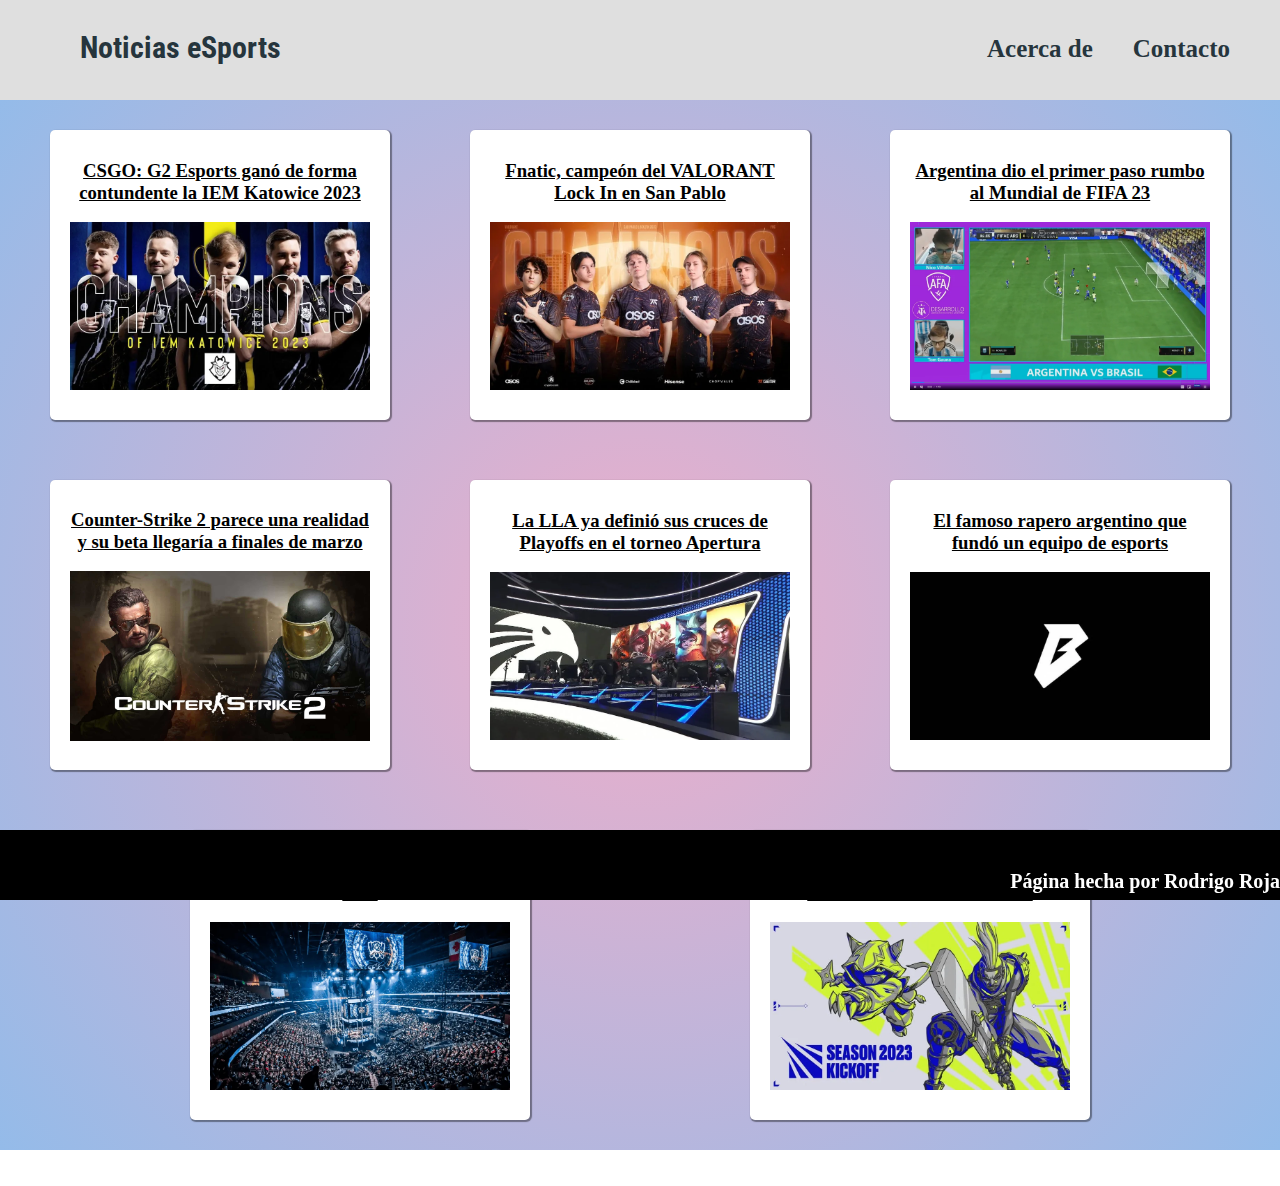
<file: index.html>
<!DOCTYPE html>
<html lang="en">
<head>
    <meta charset="UTF-8">
    <meta http-equiv="X-UA-Compatible" content="IE=edge">
    <meta name="viewport" content="width=device-width, initial-scale=1.0">
    <title>Document</title>
    <link rel="stylesheet" href="index.css">
    <link rel="preconnect" href="https://fonts.googleapis.com">
<link rel="preconnect" href="https://fonts.gstatic.com" crossorigin>
<link href="https://fonts.googleapis.com/css2?family=Roboto+Condensed:wght@300&display=swap" rel="stylesheet">
</head>
<body>
    <div class="header">
        <div class="robito">Noticias eSports</div>
        <nav>
            <ul>
                <a href="acercade.html"><li>Acerca de</li></a>
                <a href="redes.html"><li>Contacto</li></a>
            </ul>
        </nav>
    </div>
    <div class="cuerpo">
    <div class="tarjeta">
       <a href="g2campeon.html"><h3>CSGO: G2 Esports ganó de forma contundente la IEM Katowice 2023 </h3></a> <br>
        <img src="g2campeon.jpg" alt="">
 
    </div>
    <div class="tarjeta">
        <a href="fnatic.html"> <h3>Fnatic, campeón del VALORANT Lock In en San Pablo </h3></a> <br>
        <img src="fnatic.jpg" alt="">

    </div>
    <div class="tarjeta">
       <a href="argentina.html"><h3>Argentina dio el primer paso rumbo al Mundial de FIFA 23</a>
        </h3> <br>
        <img src="argentina.png" alt="">
 
    </div>
    <div class="tarjeta">
       <a href="cs2.html"> <h3>Counter-Strike 2 parece una realidad y su beta llegaría a finales de marzo </h3><br></a>
        <img src="cs2.jpg" alt="">

    </div>
    <div class="tarjeta">
        <a href="lla.html"><h3>La LLA ya definió sus cruces de Playoffs en el torneo Apertura </h3></a><br>
        <img src="LLA.JPG" alt="">

    </div>
    <div class="tarjeta">
        <a href="papo.html"><h3>El famoso rapero argentino que fundó un equipo de esports  </h3></a><br>
        <img src="bestia.jpg" alt="">

    </div>
    <div class="tarjeta">
        <a href="lol.html"><h3>LoL | Fuertes cambios en Worlds y MSI</h3></a><br>
        <img src="lol.jpg" alt="">

    </div>
    <div class="tarjeta">
       <a href="lla.html"> <h3>LLA confirmó los 10 jugadores que estarán en el Season Kickoff</h3></a><br>
        <img src="kikof.jpg" alt="">
      
     </div>
      </div> 
      <br>
      <br>
    <footer>
      <div class="nombre">Página hecha por Rodrigo Roja</div>
    </footer>
</body>
</html>
</file>
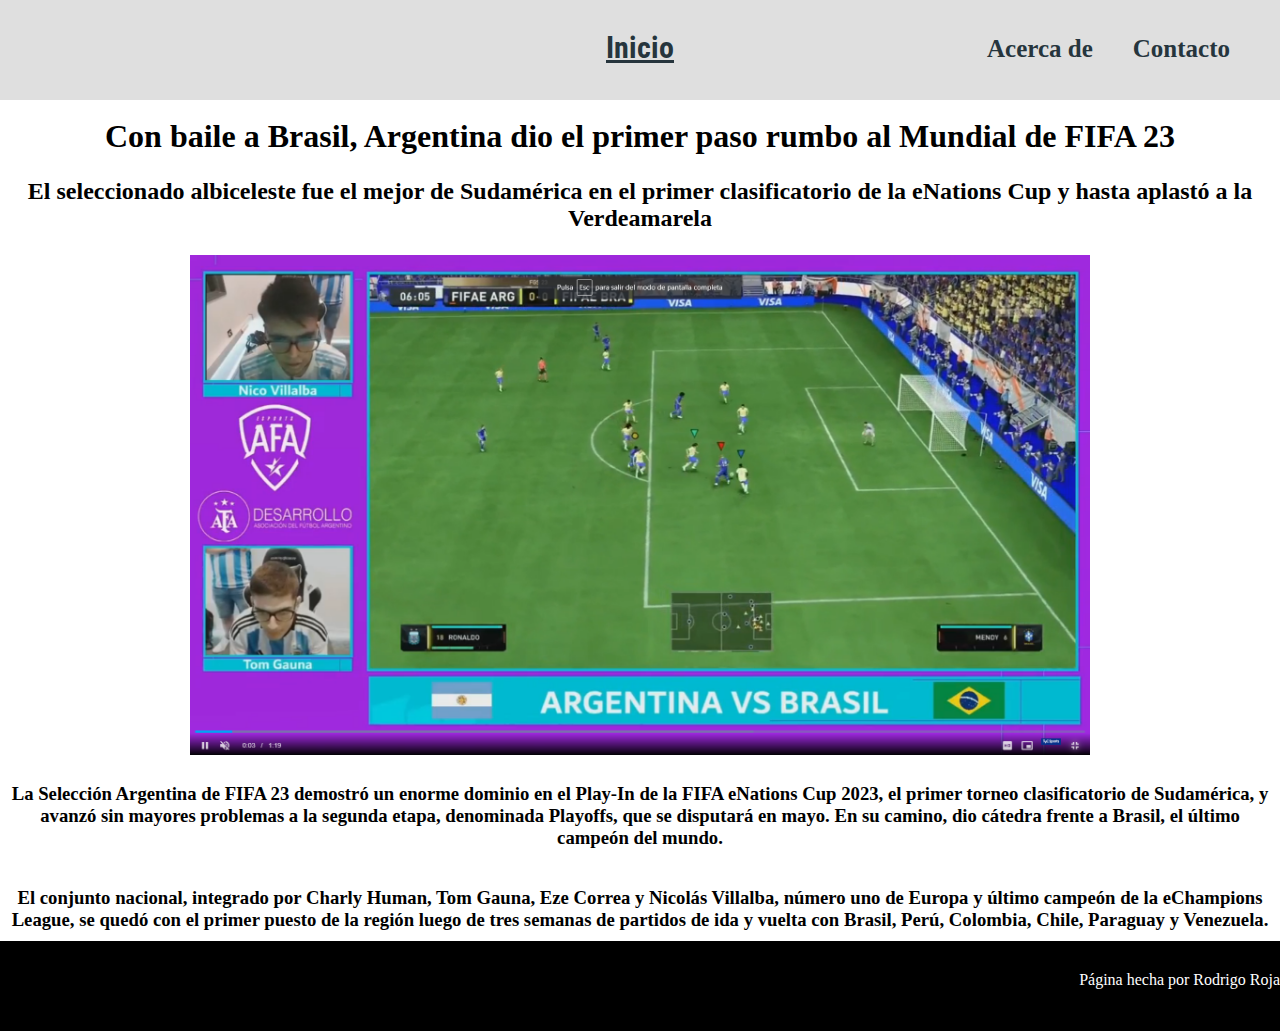
<file: argentina.html>
<!DOCTYPE html>
<html lang="en">
<head>
    <meta charset="UTF-8">
    <meta http-equiv="X-UA-Compatible" content="IE=edge">
    <meta name="viewport" content="width=device-width, initial-scale=1.0">
    <title>Document</title>
    <link rel="preconnect" href="https://fonts.gstatic.com" crossorigin>
  <link href="https://fonts.googleapis.com/css2?family=Roboto+Condensed:wght@300&display=swap" rel="stylesheet">
  <link rel="stylesheet" href="data.css">
</head>
<body>
    <div class="header">
        <div class="robito"><a href="index.html">Inicio</a></div>
        <nav>
            <ul>
                <a href="acercade.html"><li>Acerca de</li></a>
                <a href="redes.html"><li>Contacto</li></a>
            </ul>
        </nav>
    </div>
      <br> <h1>Con baile a Brasil, Argentina dio el primer paso rumbo al Mundial de FIFA 23</h1>
      <br> <h2>El seleccionado albiceleste fue el mejor de Sudamérica en el primer clasificatorio de la eNations Cup y hasta aplastó a la Verdeamarela</h2>
      <br> <img src="argentina.png" alt="" width="900px" height="500px">
      <br> <h3>La Selección Argentina de FIFA 23 demostró un enorme dominio en el Play-In de la FIFA eNations Cup 2023, el primer torneo clasificatorio de Sudamérica, y avanzó sin mayores problemas a la segunda etapa, denominada Playoffs, que se disputará en mayo. En su camino, dio cátedra frente a Brasil, el último campeón del mundo.</h3>
      <br> <h3>El conjunto nacional, integrado por Charly Human, Tom Gauna, Eze Correa y Nicolás Villalba, número uno de Europa y último campeón de la eChampions League, se quedó con el primer puesto de la región luego de tres semanas de partidos de ida y vuelta con Brasil, Perú, Colombia, Chile, Paraguay y Venezuela.

      </h3>




    <footer>
        <div class="nombre">Página hecha por Rodrigo Roja</div>
      </footer>
</body>
</html>
</file>
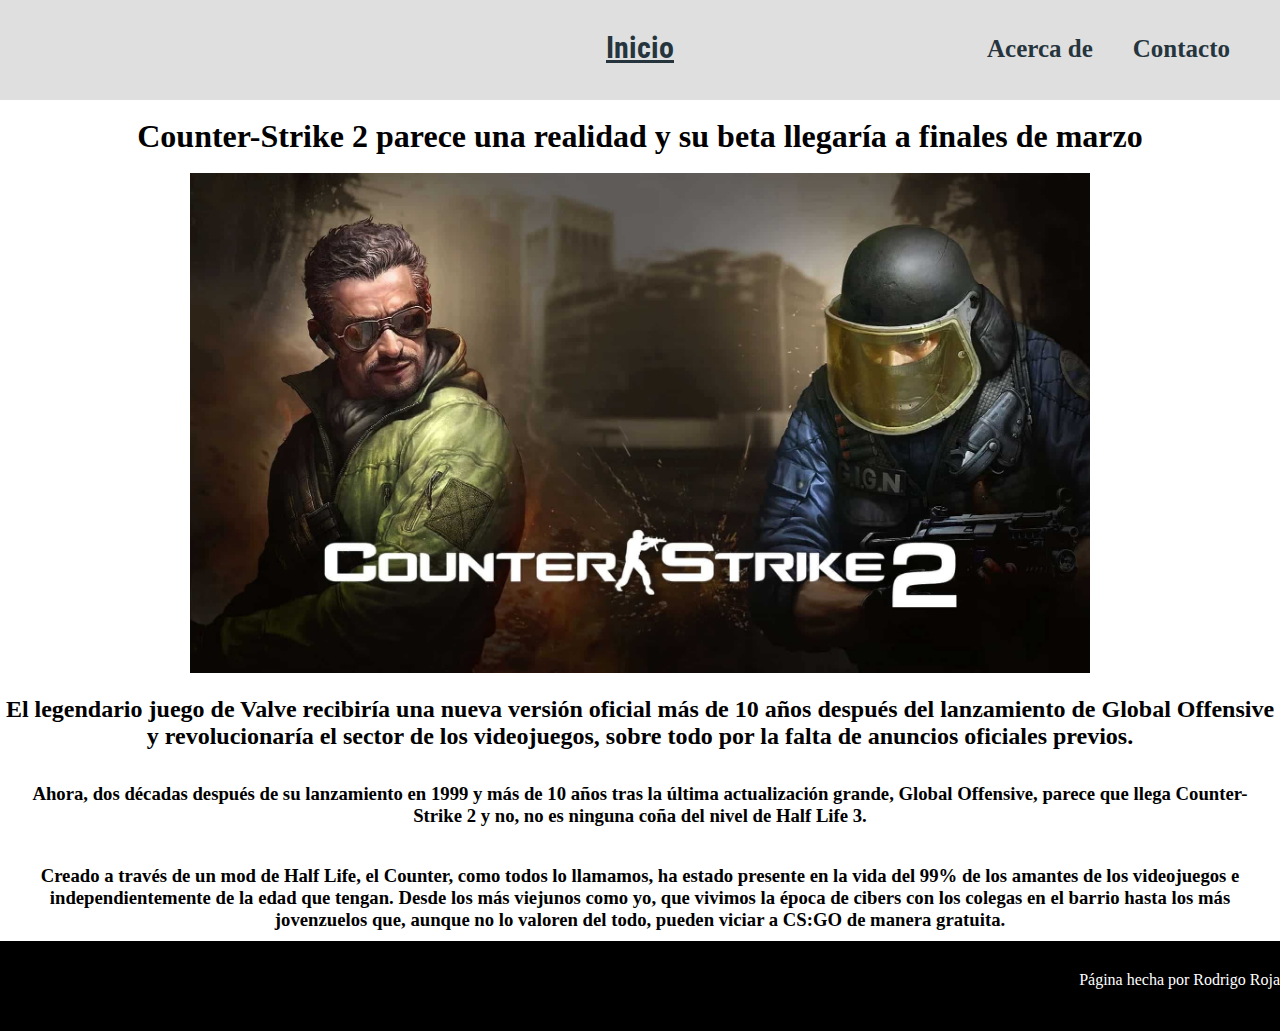
<file: cs2.html>
<!DOCTYPE html>
<html lang="en">
<head>
    <meta charset="UTF-8">
    <meta http-equiv="X-UA-Compatible" content="IE=edge">
    <meta name="viewport" content="width=device-width, initial-scale=1.0">
    <title>Document</title>
    <link rel="preconnect" href="https://fonts.gstatic.com" crossorigin>
  <link href="https://fonts.googleapis.com/css2?family=Roboto+Condensed:wght@300&display=swap" rel="stylesheet">
  <link rel="stylesheet" href="data.css">
</head>
<body>
    <div class="header">
        <div class="robito"><a href="index.html">Inicio</a></div>
        <nav>
            <ul>
                <a href="acercade.html"><li>Acerca de</li></a>
                <a href="redes.html"><li>Contacto</li></a>
            </ul>
        </nav>
    </div>
      <br><h1>Counter-Strike 2 parece una realidad y su beta llegaría a finales de marzo</h1>
      <br> <img src="cs2.jpg" alt="" width="900px" height="500px">
      <br> <h2>El legendario juego de Valve recibiría una nueva versión oficial más de 10 años después del lanzamiento de Global Offensive y revolucionaría el sector de los videojuegos, sobre todo por la falta de anuncios oficiales previos.</h2>
      <br> <h3>Ahora, dos décadas después de su lanzamiento en 1999 y más de 10 años tras la última actualización grande, Global Offensive, parece que llega Counter-Strike 2 y no, no es ninguna coña del nivel de Half Life 3. </h3>
      <br> <h3>Creado a través de un mod de Half Life, el Counter, como todos lo llamamos, ha estado presente en la vida del 99% de los amantes de los videojuegos e independientemente de la edad que tengan.

        Desde los más viejunos como yo, que vivimos la época de cibers con los colegas en el barrio hasta los más jovenzuelos que, aunque no lo valoren del todo, pueden viciar a CS:GO de manera gratuita.
        
        </h3>


    <footer>
        <div class="nombre">Página hecha por Rodrigo Roja</div>
      </footer>
</body>
</html>
</file>
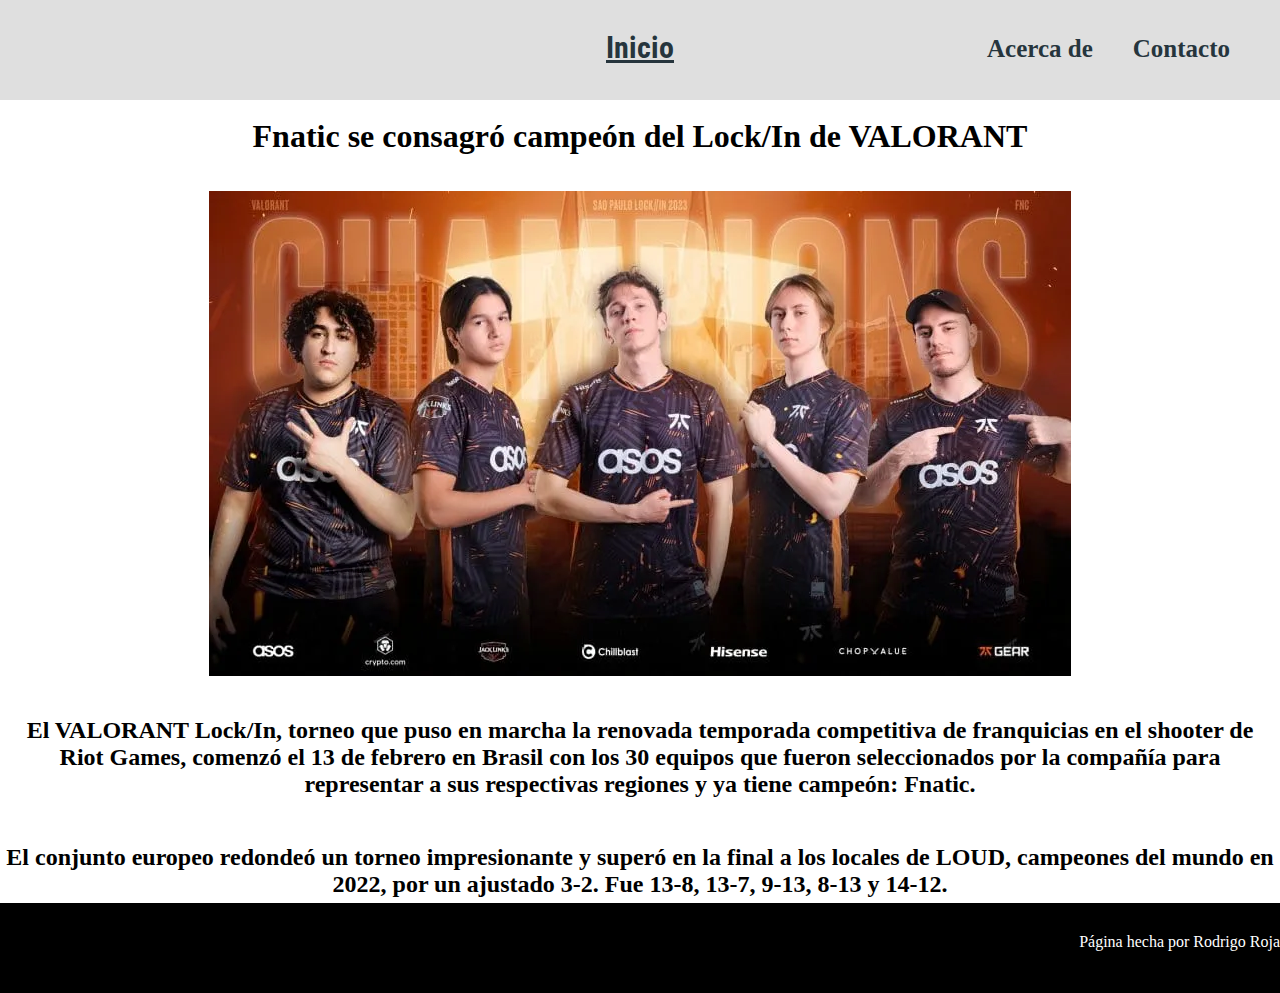
<file: fnatic.html>
<!DOCTYPE html>
<html lang="en">
<head>
    <meta charset="UTF-8">
    <meta http-equiv="X-UA-Compatible" content="IE=edge">
    <meta name="viewport" content="width=device-width, initial-scale=1.0">
    <title>Document</title>
    <link rel="preconnect" href="https://fonts.gstatic.com" crossorigin>
  <link href="https://fonts.googleapis.com/css2?family=Roboto+Condensed:wght@300&display=swap" rel="stylesheet">
  <link rel="stylesheet" href="data.css">
</head>
<body>
    <div class="header">
        <div class="robito"><a href="index.html">Inicio</a></div>
        <nav>
            <ul>
                <a href="#"><li>Acerca de</li></a>
                <a href=""><li>Contacto</li></a>
            </ul>
        </nav>
    </div>
     <br>
       <h1>Fnatic se consagró campeón del Lock/In de VALORANT</h1>
       <br><br>
       <img src="fnatic.jpg" alt="">
       <br><br>
       <h2>El VALORANT Lock/In, torneo que puso en marcha la renovada temporada competitiva de franquicias en el shooter de Riot Games, comenzó el 13 de febrero en Brasil con los 30 equipos que fueron seleccionados por la compañía para representar a sus respectivas regiones y ya tiene campeón: Fnatic.</h2>
       <br><br>
       <h2>El conjunto europeo redondeó un torneo impresionante y superó en la final a los locales de LOUD, campeones del mundo en 2022, por un ajustado 3-2. Fue 13-8, 13-7, 9-13, 8-13 y 14-12.</h2>



    <footer>
        <div class="nombre">Página hecha por Rodrigo Roja</div>
      </footer>
</body>
</html>
</file>
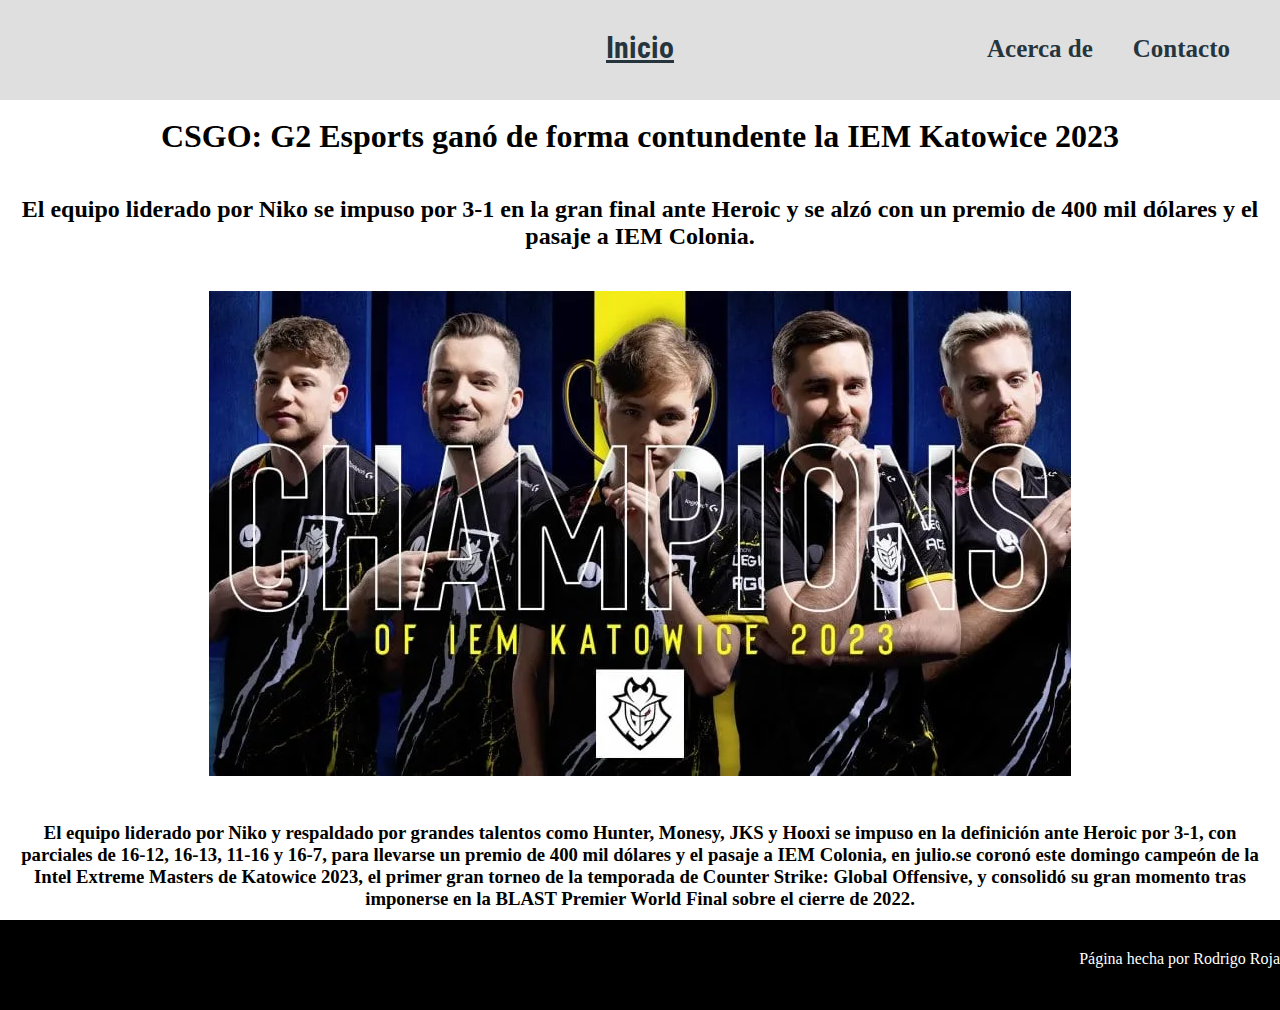
<file: g2campeon.html>
<!DOCTYPE html>
<html lang="en">
<head>
    <meta charset="UTF-8">
    <meta http-equiv="X-UA-Compatible" content="IE=edge">
    <meta name="viewport" content="width=device-width, initial-scale=1.0">
    <title>Document</title>
    <link rel="preconnect" href="https://fonts.gstatic.com" crossorigin>
    <link href="https://fonts.googleapis.com/css2?family=Roboto+Condensed:wght@300&display=swap" rel="stylesheet">
    <link rel="stylesheet" href="data.css">
</head>
<body>
    <div class="header">
        <div class="robito"><a href="index.html">Inicio</a></div>
        <nav>
            <ul>
                <a href="acercade.html"><li>Acerca de</li></a>
                <a href="redes.html"><li>Contacto</li></a>
            </ul>
        </nav>
    </div>
    <br>   <h1>CSGO: G2 Esports ganó de forma contundente la IEM Katowice 2023</h1>
   <br>
   <br>
   <h2>El equipo liderado por Niko se impuso por 3-1 en la gran final ante Heroic y se alzó con un premio de 400 mil dólares y el pasaje a IEM Colonia.</h2>
   
   <br> <br>
   <img src="g2campeon.jpg" alt="">
   <br><br>
    <h3>El equipo liderado por Niko y respaldado por grandes talentos como Hunter, Monesy, JKS y Hooxi se impuso en la definición ante Heroic por 3-1, con parciales de 16-12, 16-13, 11-16 y 16-7, para llevarse un premio de 400 mil dólares y el pasaje a IEM Colonia, en julio.se coronó este domingo campeón de la Intel Extreme Masters de Katowice 2023, el primer gran torneo de la temporada de 
    Counter Strike: Global Offensive, y consolidó su gran momento tras imponerse en la BLAST Premier World Final sobre el cierre de 2022.</h3>







    <footer>
        <div class="nombre">Página hecha por Rodrigo Roja</div>
      </footer>
    
</body>
</html>
</file>
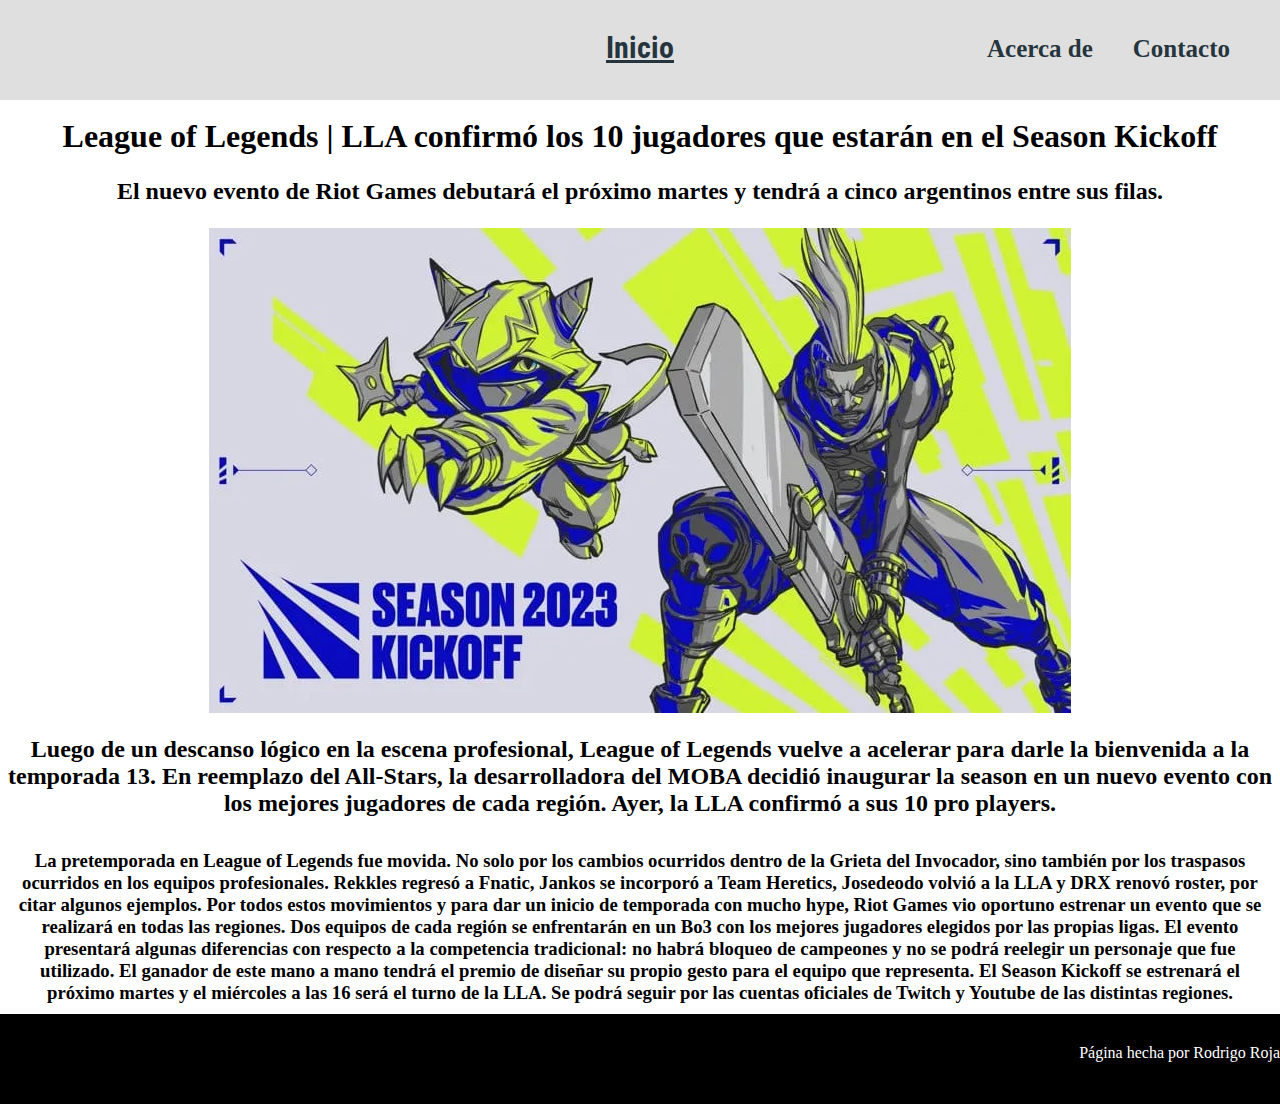
<file: kikof.html>
<!DOCTYPE html>
<html lang="en">
<head>
    <meta charset="UTF-8">
    <meta http-equiv="X-UA-Compatible" content="IE=edge">
    <meta name="viewport" content="width=device-width, initial-scale=1.0">
    <title>Document</title>
    <link rel="preconnect" href="https://fonts.gstatic.com" crossorigin>
  <link href="https://fonts.googleapis.com/css2?family=Roboto+Condensed:wght@300&display=swap" rel="stylesheet">
  <link rel="stylesheet" href="data.css">
</head>
<body>
    <div class="header">
        <div class="robito"><a href="index.html">Inicio</a></div>
        <nav>
            <ul>
                <a href="acercade.html"><li>Acerca de</li></a>
                <a href="redes.html"><li>Contacto</li></a>
            </ul>
        </nav>
    </div>
    <br><h1>League of Legends | LLA confirmó los 10 jugadores que estarán en el Season Kickoff</h1>
    <br><h2>El nuevo evento de Riot Games debutará el próximo martes y tendrá a cinco argentinos entre sus filas.</h2>
    <br><img src="kikof.jpg" alt="">
    <br> <h2>Luego de un descanso lógico en la escena profesional, League of Legends vuelve a acelerar para darle la bienvenida a la temporada 13. En reemplazo del All-Stars, la desarrolladora del MOBA decidió inaugurar la season en un nuevo evento con los mejores jugadores de cada región. Ayer, la LLA confirmó a sus 10 pro players.</h2>
    <br><h3>La pretemporada en League of Legends fue movida. No solo por los cambios ocurridos dentro de la Grieta del Invocador, sino también por los traspasos ocurridos en los equipos profesionales. Rekkles regresó a Fnatic, Jankos se incorporó a Team Heretics, Josedeodo volvió a la LLA y DRX renovó roster, por citar algunos ejemplos.

        Por todos estos movimientos y para dar un inicio de temporada con mucho hype, Riot Games vio oportuno estrenar un evento que se realizará en todas las regiones. Dos equipos de cada región se enfrentarán en un Bo3 con los mejores jugadores elegidos por las propias ligas.
        
        El evento presentará algunas diferencias con respecto a la competencia tradicional: no habrá bloqueo de campeones y no se podrá reelegir un personaje que fue utilizado. El ganador de este mano a mano tendrá el premio de diseñar su propio gesto para el equipo que representa. El Season Kickoff se estrenará el próximo martes y el miércoles a las 16 será el turno de la LLA. Se podrá seguir por las cuentas oficiales de Twitch y Youtube de las distintas regiones.</h3>



    <footer>
        <div class="nombre">Página hecha por Rodrigo Roja</div>
      </footer>
</body>
</html>
</file>
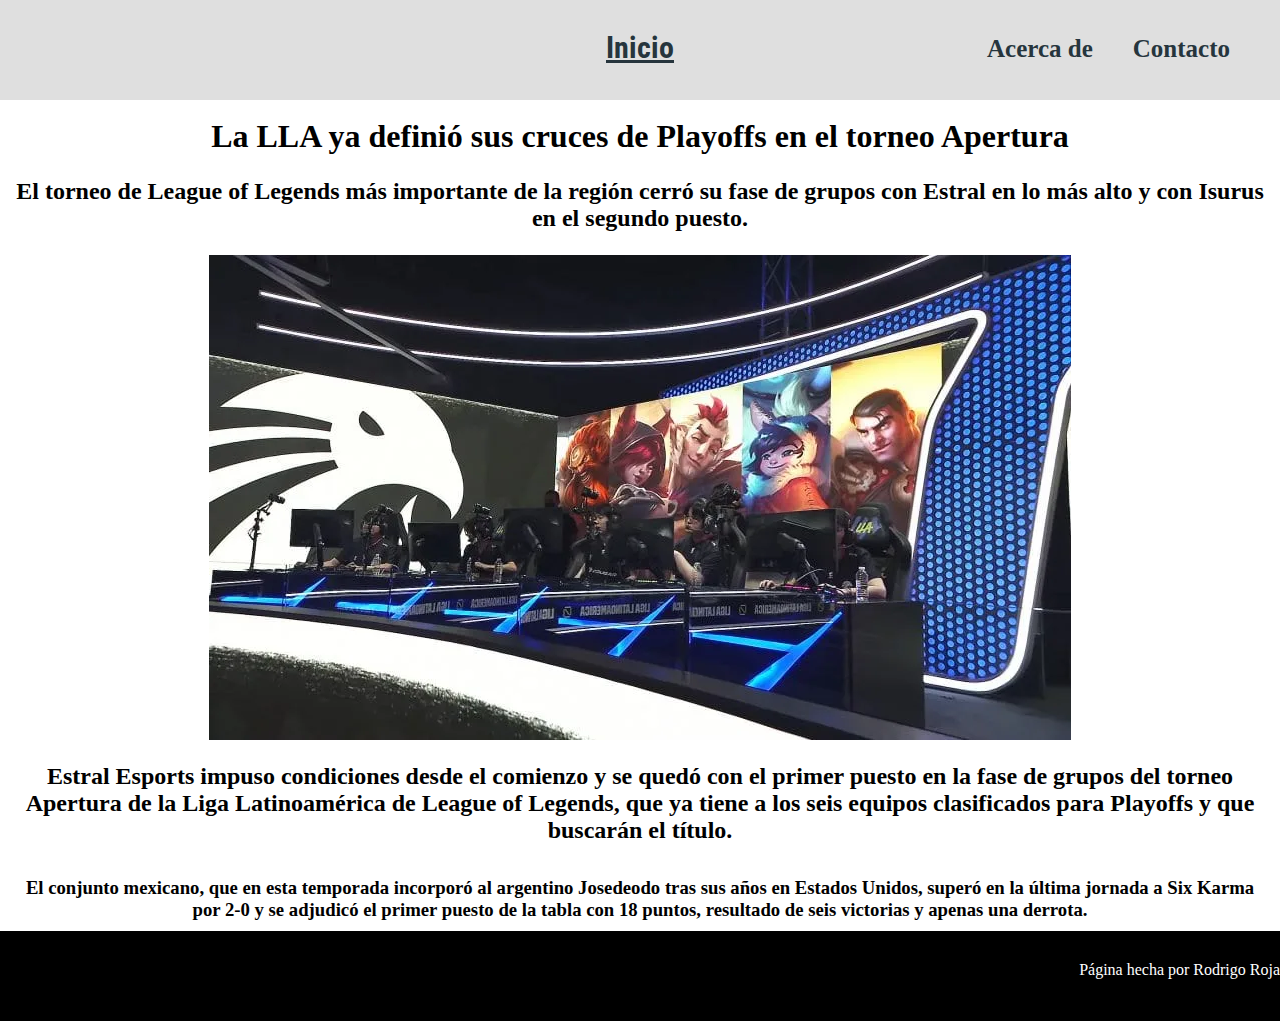
<file: lla.html>
<!DOCTYPE html>
<html lang="en">
<head>
    <meta charset="UTF-8">
    <meta http-equiv="X-UA-Compatible" content="IE=edge">
    <meta name="viewport" content="width=device-width, initial-scale=1.0">
    <title>Document</title>
    <link rel="preconnect" href="https://fonts.gstatic.com" crossorigin>
  <link href="https://fonts.googleapis.com/css2?family=Roboto+Condensed:wght@300&display=swap" rel="stylesheet">
  <link rel="stylesheet" href="data.css">
</head>
<body>
    <div class="header">
        <div class="robito"><a href="index.html">Inicio</a></div>
        <nav>
            <ul>
                <a href="acercade.html"><li>Acerca de</li></a>
                <a href="redes.html"><li>Contacto</li></a>
            </ul>
        </nav>
    </div>
     <br> <h1>La LLA ya definió sus cruces de Playoffs en el torneo Apertura</h1>
     <br> <h2>El torneo de League of Legends más importante de la región cerró su fase de grupos con Estral en lo más alto y con Isurus en el segundo puesto.</h2>
     <br><img src="LLA.JPG" alt="">
     <br> <h2>Estral Esports impuso condiciones desde el comienzo y se quedó con el primer puesto en la fase de grupos del torneo Apertura de la Liga Latinoamérica de League of Legends, que ya tiene a los seis equipos clasificados para Playoffs y que buscarán el título.</h2>
     <br> <h3>El conjunto mexicano, que en esta temporada incorporó al argentino Josedeodo tras sus años en Estados Unidos, superó en la última jornada a Six Karma por 2-0 y se adjudicó el primer puesto de la tabla con 18 puntos, resultado de seis victorias y apenas una derrota.</h3>




    <footer>
        <div class="nombre">Página hecha por Rodrigo Roja</div>
      </footer>
</body>
</html>
</file>
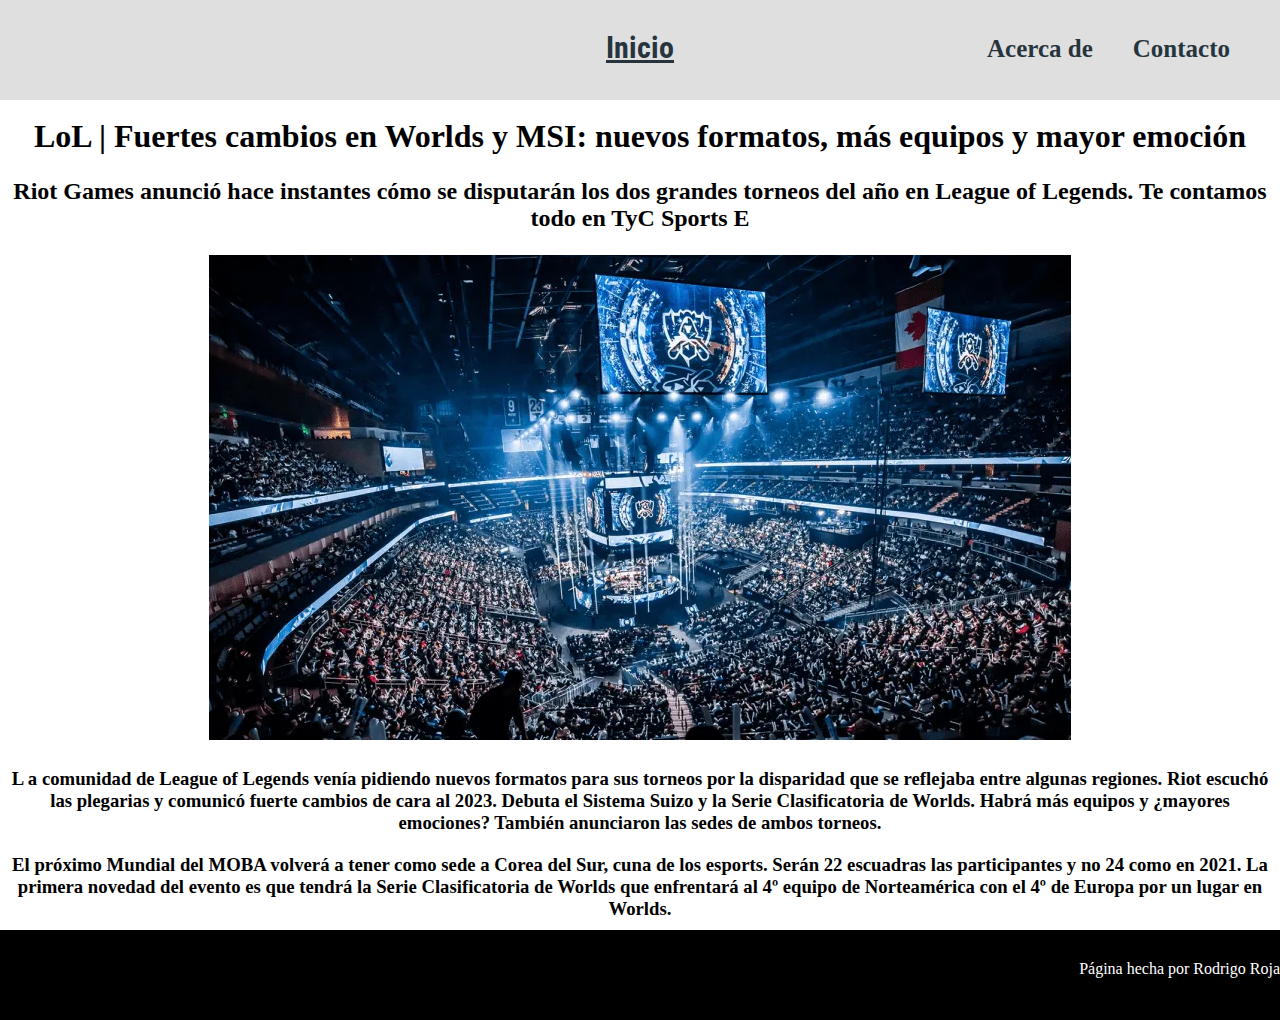
<file: lol.html>
<!DOCTYPE html>
<html lang="en">
<head>
    <meta charset="UTF-8">
    <meta http-equiv="X-UA-Compatible" content="IE=edge">
    <meta name="viewport" content="width=device-width, initial-scale=1.0">
    <title>Document</title>
    <link rel="preconnect" href="https://fonts.gstatic.com" crossorigin>
  <link href="https://fonts.googleapis.com/css2?family=Roboto+Condensed:wght@300&display=swap" rel="stylesheet">
  <link rel="stylesheet" href="data.css">
</head>
<body>
    <div class="header">
        <div class="robito"><a href="index.html">Inicio</a></div>
        <nav>
            <ul>
                <a href="acercade.html"><li>Acerca de</li></a>
                <a href="redes.html"><li>Contacto</li></a>
            </ul>
        </nav>
    </div>
    <br><h1>LoL | Fuertes cambios en Worlds y MSI: nuevos formatos, más equipos y mayor emoción  </h1>
    <br> <h2>Riot Games anunció hace instantes cómo se disputarán los dos grandes torneos del año en League of Legends. Te contamos todo en TyC Sports E</h2>
    <br><img src="lol.jpg" alt="">
    <br><h3>L   a comunidad de League of Legends venía pidiendo nuevos formatos para sus torneos por la disparidad que se reflejaba entre algunas regiones. Riot escuchó las plegarias y comunicó fuerte cambios de cara al 2023. Debuta el Sistema Suizo y la Serie Clasificatoria de Worlds. Habrá más equipos y ¿mayores emociones? También anunciaron las sedes de ambos torneos.</h3>
    <h3>El próximo Mundial del MOBA volverá a tener como sede a Corea del Sur, cuna de los esports. Serán 22 escuadras las participantes y no 24 como en 2021. La primera novedad del evento es que tendrá la Serie Clasificatoria de Worlds que enfrentará al 4º equipo de Norteamérica con el 4º de Europa por un lugar en Worlds. </h3>




    <footer>
        <div class="nombre">Página hecha por Rodrigo Roja</div>
      </footer>
</body>
</html>
</file>
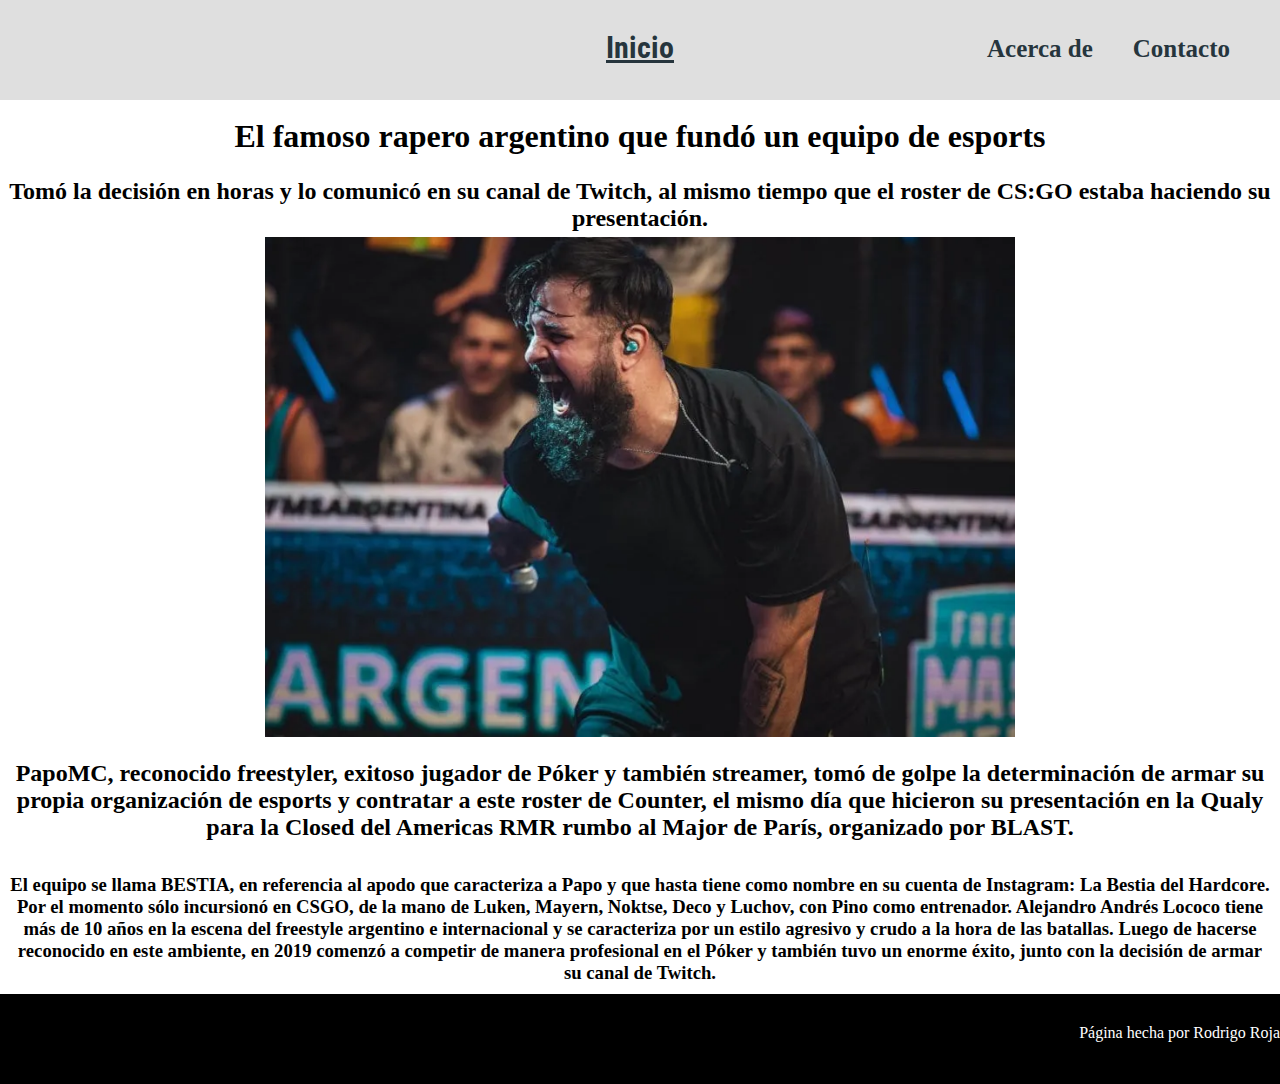
<file: papo.html>
<!DOCTYPE html>
<html lang="en">
<head>
    <meta charset="UTF-8">
    <meta http-equiv="X-UA-Compatible" content="IE=edge">
    <meta name="viewport" content="width=device-width, initial-scale=1.0">
    <title>Document</title>
    <link rel="preconnect" href="https://fonts.gstatic.com" crossorigin>
  <link href="https://fonts.googleapis.com/css2?family=Roboto+Condensed:wght@300&display=swap" rel="stylesheet">
  <link rel="stylesheet" href="data.css">
</head>
<body>
    <div class="header">
        <div class="robito"><a href="index.html">Inicio</a></div>
        <nav>
            <ul>
                <a href="acercade.html"><li>Acerca de</li></a>
                <a href="redes.html"><li>Contacto</li></a>
            </ul>
        </nav>
    </div>
    <br> <h1>El famoso rapero argentino que fundó un equipo de esports</h1>
    <br> <h2>Tomó la decisión en horas y lo comunicó en su canal de Twitch, al mismo tiempo que el roster de CS:GO estaba haciendo su presentación.</h2>
    <img src="papo.jpg" alt="" height="500px">
    <br><h2>PapoMC, reconocido freestyler, exitoso jugador de Póker y también streamer, tomó de golpe la determinación de armar su propia organización de esports y contratar a este roster de Counter, el mismo día que hicieron su presentación en la Qualy para la Closed del Americas RMR rumbo al Major de París, organizado por BLAST. </h2>
    <br>
    <h3>El equipo se llama BESTIA, en referencia al apodo que caracteriza a Papo y que hasta tiene como nombre en su cuenta de Instagram: La Bestia del Hardcore. Por el momento sólo incursionó en CSGO, de la mano de Luken, Mayern, Noktse, Deco y Luchov, con Pino como entrenador.

        Alejandro Andrés Lococo tiene más de 10 años en la escena del freestyle argentino e internacional y se caracteriza por un estilo agresivo y crudo a la hora de las batallas. Luego de hacerse reconocido en este ambiente, en 2019 comenzó a competir de manera profesional en el Póker y también tuvo un enorme éxito, junto con la decisión de armar su canal de Twitch.</h3>




    <footer>
        <div class="nombre">Página hecha por Rodrigo Roja</div>
      </footer>
</body>
</html>
</file>
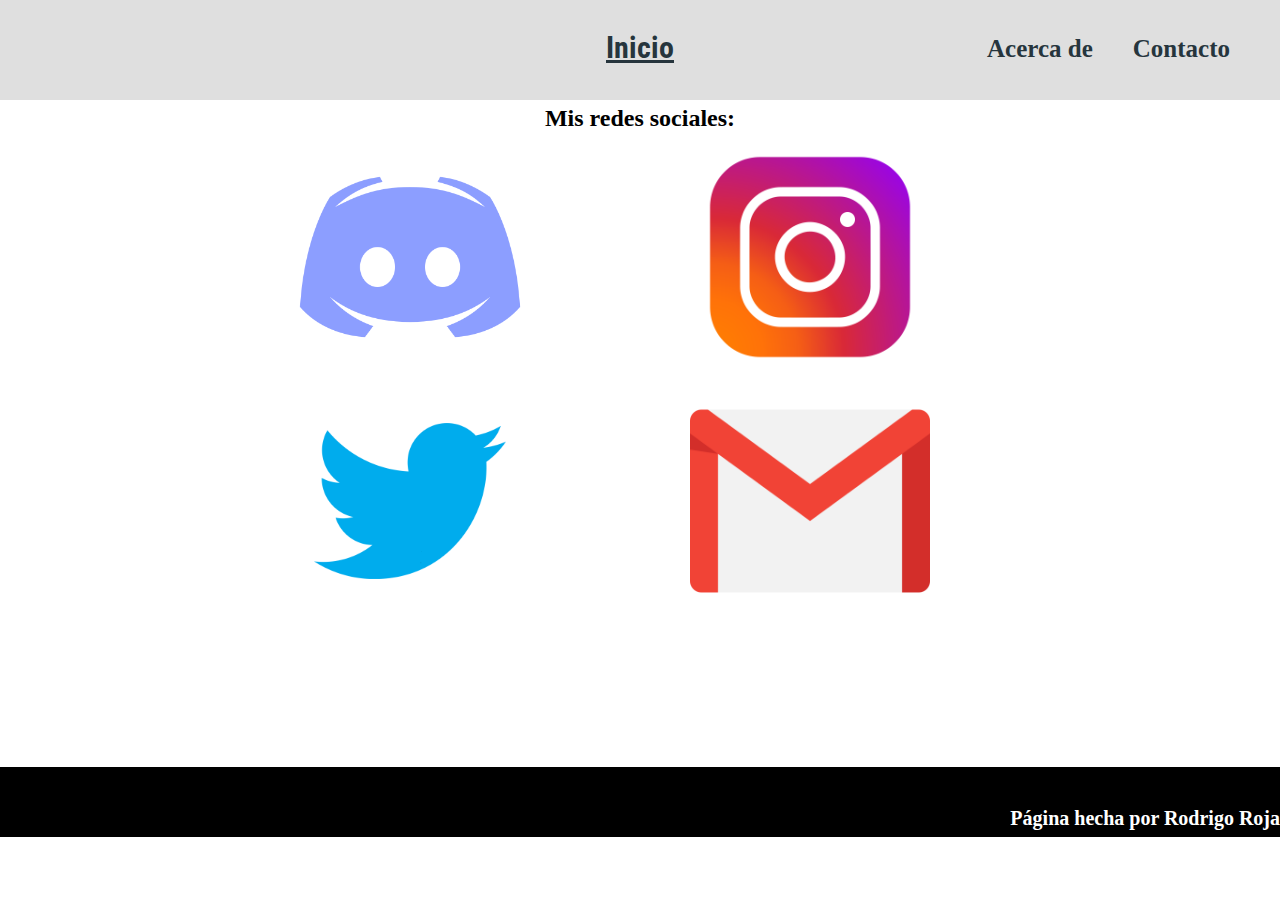
<file: redes.html>
<!DOCTYPE html>
<html lang="en">
<head>
    <meta charset="UTF-8">
    <meta http-equiv="X-UA-Compatible" content="IE=edge">
    <meta name="viewport" content="width=device-width, initial-scale=1.0">
    <title>Document</title>
    <link rel="preconnect" href="https://fonts.gstatic.com" crossorigin>
  <link href="https://fonts.googleapis.com/css2?family=Roboto+Condensed:wght@300&display=swap" rel="stylesheet">
  <link rel="stylesheet" href="redes.css">
</head>
<body>
    <div class="header">
        <div class="robito"><a href="index.html">Inicio</a></div>
        <nav>
            <ul>
                <a href="acercade.html"><li>Acerca de</li></a>
                <a href="redes.html"><li>Contacto</li></a>
            </ul>
        </nav>
    </div>
    <h2>Mis redes sociales:</h2>
      <div class="spam"> 
        <a href="https://discord.gg/Cq7w3kJX7x"><img src="discord.png" alt="" width="240" height="240px" ></a><br>
       <a href="https://www.instagram.com/eternalsunmer/"><img src="instagram.png" alt="" width="240" height="240px"  ></a><br>
       <a href="https://twitter.com/s1nrise"><img src="twitter.png" alt="" width="240" height="240px"  ></a><br>
       <a href="mailto:rrodrigoroja@gmail.com"> <img src="281769.png" alt=""  width="240" height="240px" ></a><br>


      
       

       
      </div>




    <footer>
        <div class="nombre">Página hecha por Rodrigo Roja</div>
      </footer>
</body>
</html>
</file>
<file: index.css>
*{
    margin: 0;
    padding: 0;
}
body{
    background-color: white;
    display: flex;
    flex-direction: column;
    align-items: center;
}
.header{
    margin: 0;
    background-color: #dfdfdf;
    width: 100%;
    height: 100px;
    min-width: 800px;
}
ul{
    display: flex;
    list-style: none;
    justify-content: end;
    align-items: end;
    margin-top: -30px;
    text-decoration: none;
    margin-right: 30px;
}
ul a{
    text-decoration: none;
}
li{
    color: #26353d;
    font-size: 25px;
    margin: 0px 20px 0px 20px;
    font-weight: bolder;
}
li:hover{
    color: #4c6e80;
}
.robito{
    font-family: 'Roboto Condensed', sans-serif;
    color: #26353d;
    font-size: 30px;
    font-weight: bolder;
    margin-top: 30px;
    margin-left: 80px;
    
}

.barrita a{
    text-decoration: none;
    margin: 0 20px 0 20px;
    font-weight: bold;
    font-family: Arial, Helvetica, sans-serif;
}
.cuerpo{
   background: rgb(238,174,202);
   background: radial-gradient(circle, rgba(238,174,202,1) 0%, rgba(148,187,233,1) 100%);
   background-repeat: repeat;
   width: 100%;
   height: 100%;
   display: flex;
   flex-direction: row;
   justify-content: space-evenly;
   min-width: 800px;
   flex-wrap: wrap;
   min-height: 800px;

}
.tarjeta{
    width: 300px;
    height: 250px;
    margin: 30px;
    background-color: white;
    border-radius: 5px;
    display: flex;
    flex-direction: column;
    padding: 20px;
    transition: all 0.6s;
    box-shadow: 1px 1px 1px 1px rgba(0, 0, 0, 0.4);
    display: flex;
    justify-content: center; 
    text-align: center;
}

.tarjeta:hover{
    height: 250px;
    width: 300px;
    box-shadow:  15px 8px 15px 0px rgba(0, 0, 0, 0.4);
    border: none;
}


.tarjeta .linke{
    display: none;
    margin-top: 20px;
    padding: 10px;
    margin-left: 80px;
    border: solid black 1px;
    width: 100px;
    height: 20px;
    text-align: center;
    color: white;
    background-color: #2B3467;
    font-weight: bold;
}
footer{
    background-color: black;
    position: fixed;
    bottom: 0;
    width: 100%;
    height: 70px;
    color: white;
    display: flex;
    flex-direction: row;
    justify-content: flex-end;
    min-width: 800px;
}
.nombre{
        font-size: 20px;
        margin-top: 40px;
        font-weight: bold;
        font-family: 'Roboto Condensed', sans-serif ';
}
.tarjeta .linke:hover{
    background-color: #0f132eb0;
}
a{
    text-decoration: none;
    color: black;
    text-decoration: underline;
}
</file>
<file: data.css>
*{
    margin: 0;
    padding: 0;
}
body{
    background-color: white;
    display: flex;
    flex-direction: column;
    align-items: center;
    text-align: center;
}
.header{
    margin: 0;
    background-color: #dfdfdf;
    width: 100%;
    height: 100px;
    min-width: 800px;
}
ul{
    display: flex;
    list-style: none;
    justify-content: end;
    align-items: end;
    margin-top: -30px;
    text-decoration: none;
    margin-right: 30px;
}
ul a{
    text-decoration: none;
}
li{
    color: #26353d;
    font-size: 25px;
    margin: 0px 20px 0px 20px;
    font-weight: bolder;
}
li:hover{
    color: #4c6e80;
}
.robito{
    font-family: 'Roboto Condensed', sans-serif;
    color: #26353d;
    font-size: 30px;
    font-weight: bolder;
    margin-top: 30px;
    margin-left: px;
    
}
.robito a{
    text-decoration: ;
    color: #26353d  ;
}
footer{
    background-color: black;
    position: inherit;
    bottom: 0;
    width: 100%;
    height: 90px;
    color: white;
    display: flex;
    flex-direction: row;
    justify-content: flex-end;
}
.nombre{
    margin-top: 30px;
}
h2{
    text-align: center;
    margin: 5px;
}
h3{
    margin: 10px;
    text-align: center;
}
</file>
<file: redes.css>
*{
    margin: 0;
    padding: 0;
}
body{
    background-color: white;
    display: flex;
    flex-direction: column;
    align-items: center;
    text-align: center;
}
.header{
    margin: 0;
    background-color: #dfdfdf;
    width: 100%;
    height: 100px;
    min-width: 800px;
}
ul{
    display: flex;
    list-style: none;
    justify-content: end;
    align-items: end;
    margin-top: -30px;
    text-decoration: none;
    margin-right: 30px;
}
ul a{
    text-decoration: none;
}
li{
    color: #26353d;
    font-size: 25px;
    margin: 0px 20px 0px 20px;
    font-weight: bolder;
}
li:hover{
    color: #4c6e80;
}
.robito{
    font-family: 'Roboto Condensed', sans-serif;
    color: #26353d;
    font-size: 30px;
    font-weight: bolder;
    margin-top: 30px;
    margin-left: px;
    
}
.robito a{
    text-decoration: ;
    color: #26353d  ;
}
footer{
    background-color: black;
    position: inherit;
    bottom: 0;
    width: 100%;
    height: 70px;  
    color: white;
    display: flex;
    flex-direction: row;
    justify-content: flex-end;
    margin-top: 142px;
    min-width: 800px;
}
.nombre{
    font-size: 20px;
    margin-top: 40px;
    font-weight: bold;
    font-family: 'Roboto Condensed', sans-serif ';
}
h2{
    text-align: center;
    margin: 5px;
    width: 70%;
}
h3{
    margin: 10px;
    text-align: center;
    width: 70%;
}
h1{
    padding: 5px;
    color: #008cff;
    border-style: solid;
    border-top: none;
    border-left: none;
}
.spam{
    display: grid;
    grid-template-columns: 100px 100px 100px 100px;
    gap: 100px;
    grid-row-gap: 0cap;


}
</file>
